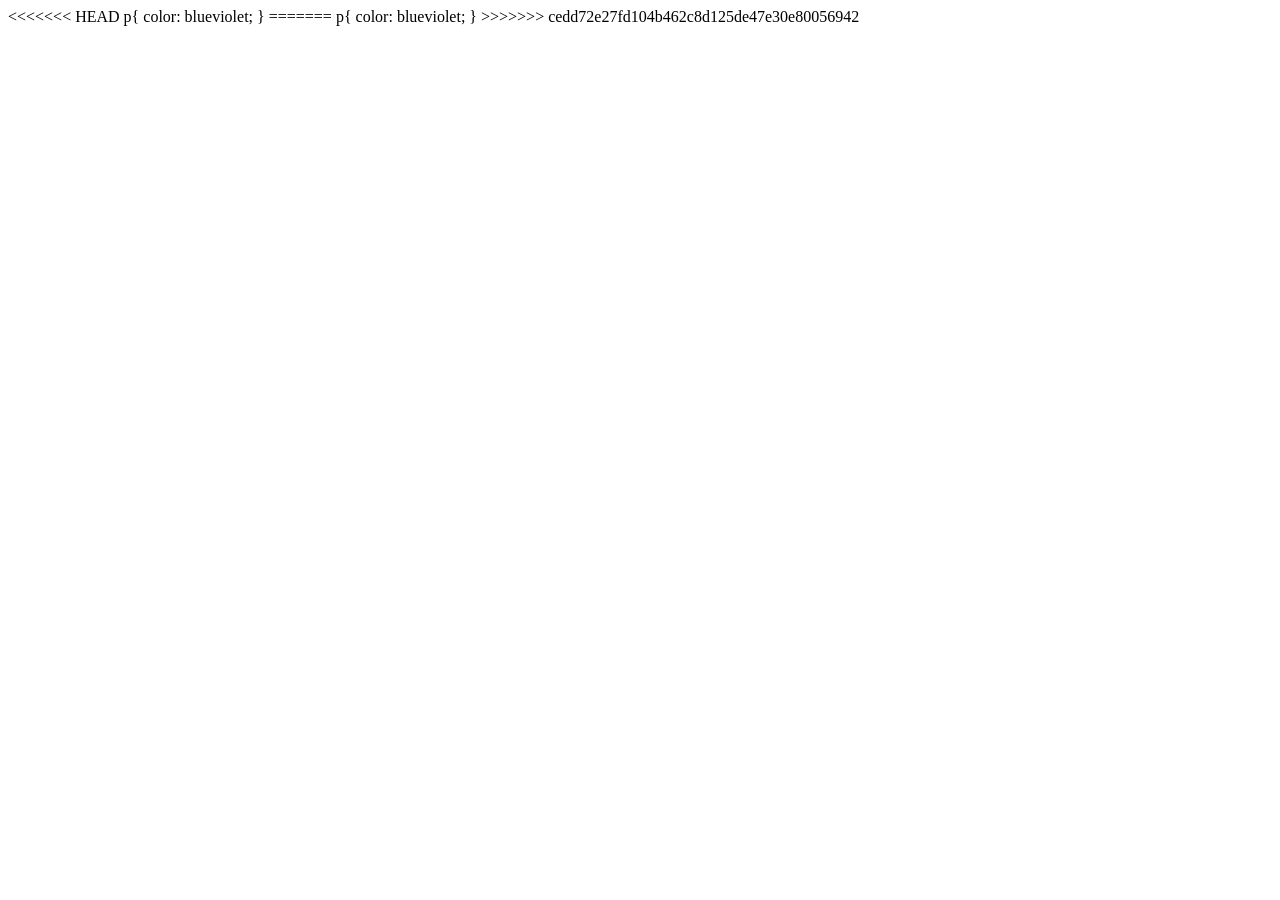
<file: index.html>
<<<<<<< HEAD
<!DOCTYPE html>
<html lang="en">
<head>
    <meta charset="UTF-8">
    <meta name="viewport" content="width=device-width, initial-scale=1.0">
    <title>Document</title>
    <link rel="stylesheet" href="/index.css"
    <style>
        p{
            color: blueviolet;
            
        }
    </style>
</head>
<body>
    
</body>
=======
<!DOCTYPE html>
<html lang="en">
<head>
    <meta charset="UTF-8">
    <meta name="viewport" content="width=device-width, initial-scale=1.0">
    <title>Document</title>
    <link rel="stylesheet" href="/index.css"
    <style>
        p{
            color: blueviolet;
            
        }
    </style>
</head>
<body>
    
</body>
>>>>>>> cedd72e27fd104b462c8d125de47e30e80056942
</html>
</file>
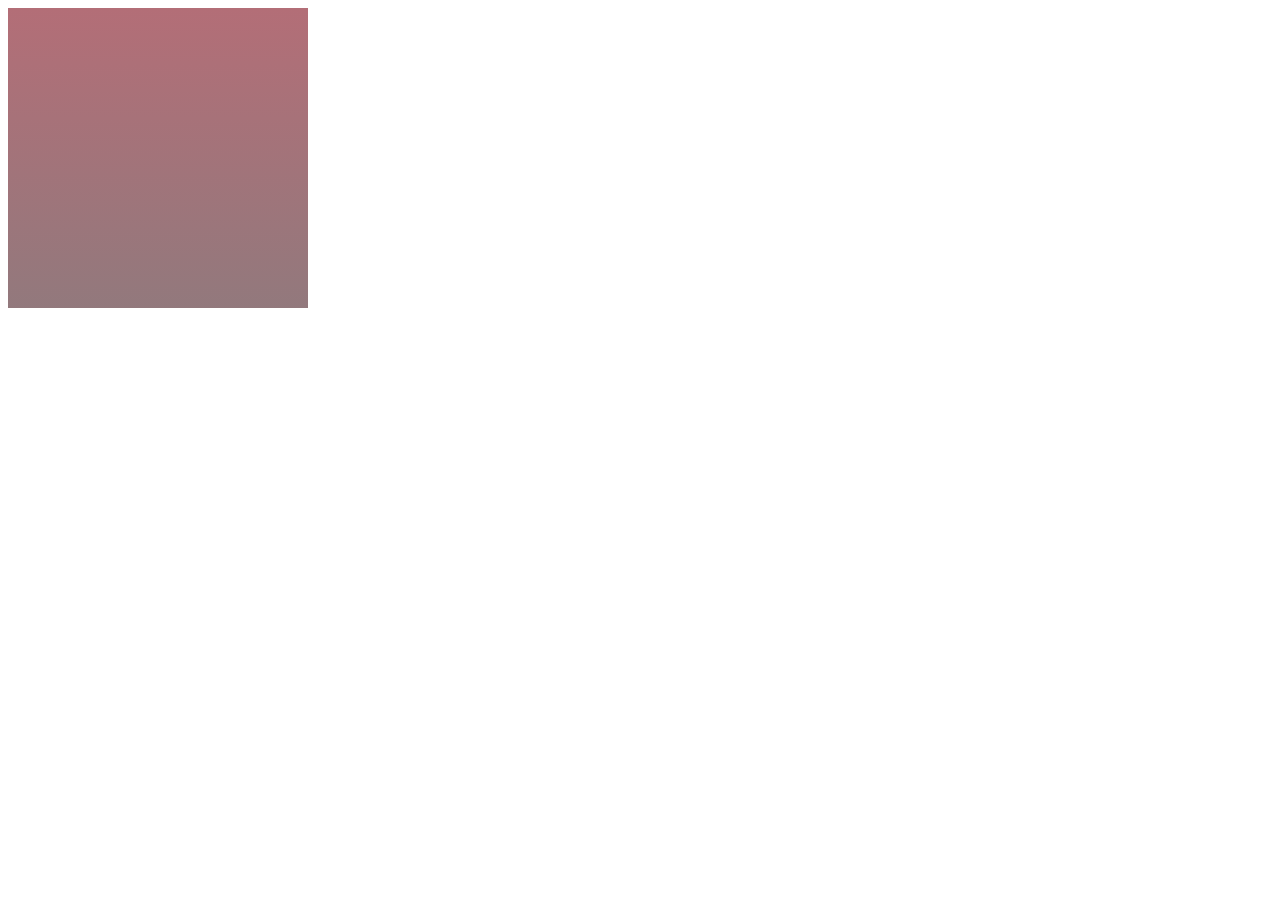
<file: Animation.html>
<!DOCTYPE html>
<html lang="en">
<head>
    <meta charset="UTF-8">
    <meta name="viewport" content="width=device-width, initial-scale=1.0">
    <title>Document</title>
    <link rel="stylesheet" href="./Animation.css">
</head>
<body>
    <div>
    
    </div>
</body>
</html>
</file>
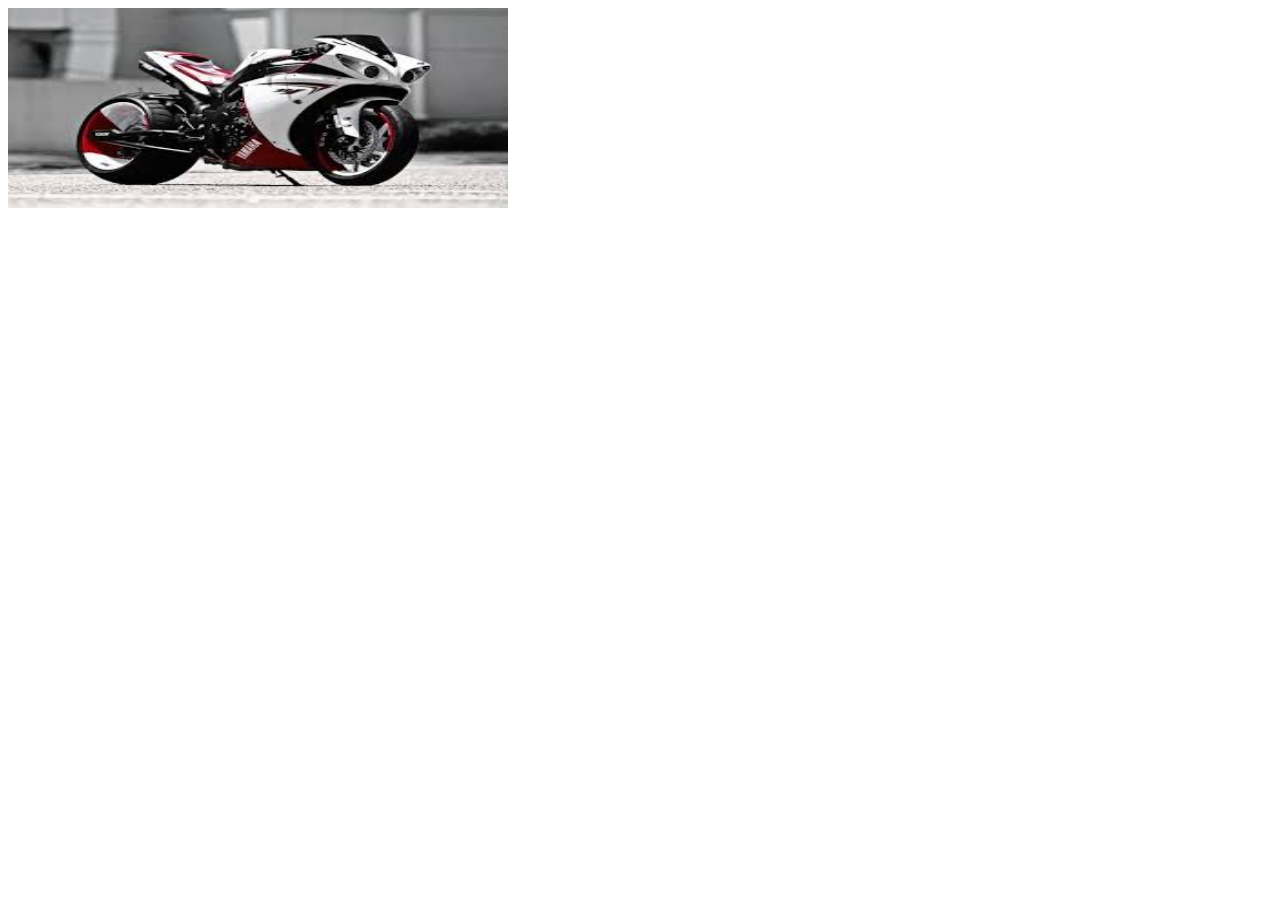
<file: Animationimage.html>
<!DOCTYPE html>
<html lang="en">
<head>
    <meta charset="UTF-8">
    <meta name="viewport" content="width=device-width, initial-scale=1.0">
    <title>Document</title>
    <link rel="stylesheet" href="./Animationimage.css">
</head>
<body>
    <img src="images.jfif" alt="" srcset="">
    
</body>

</html>
</file>
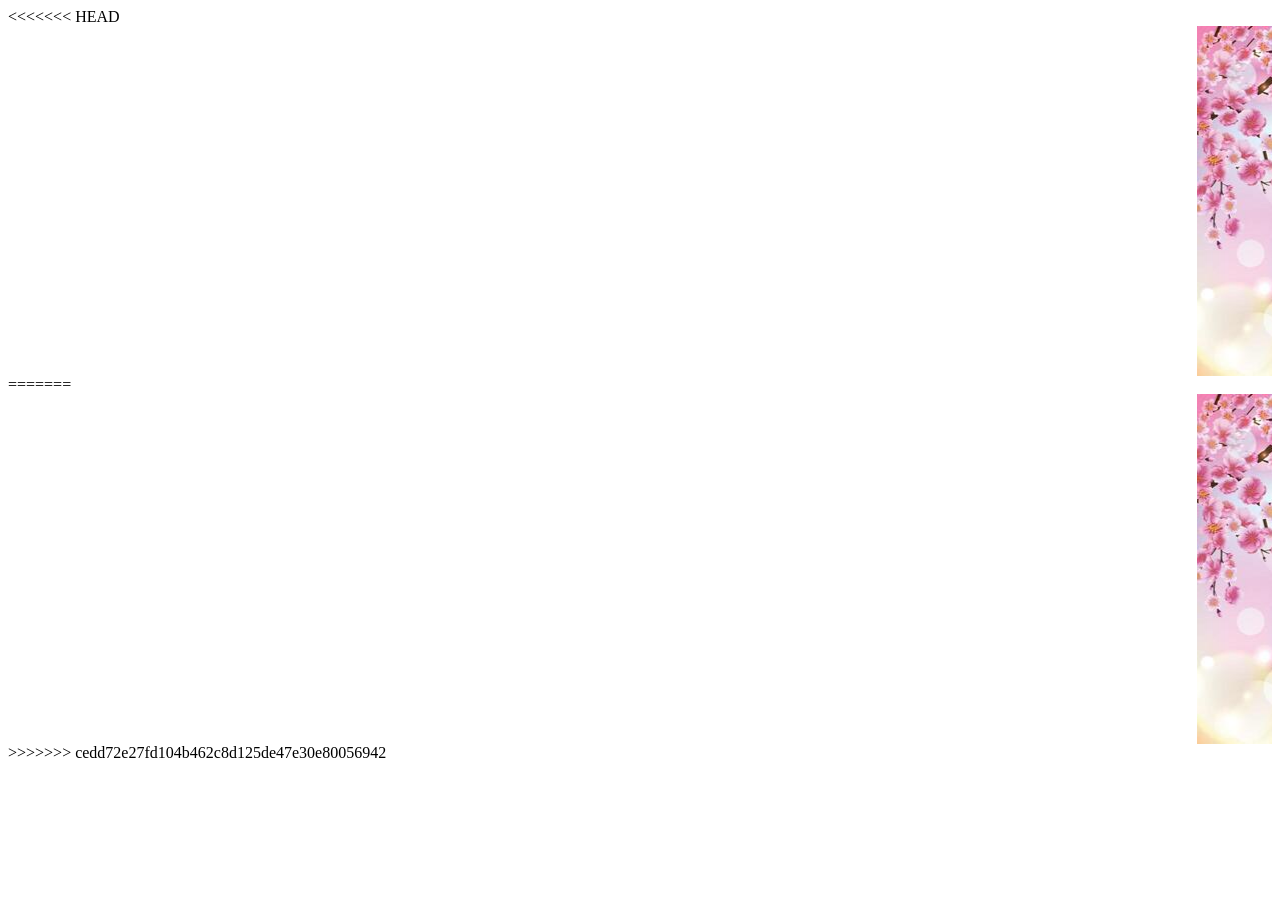
<file: task.html>
<<<<<<< HEAD
<!DOCTYPE html>
<html lang="en">
<head>
    <meta charset="UTF-8">
    <meta name="viewport" content="width=device-width, initial-scale=1.0">
    <title>Document</title>
    <link rel="stylesheet" href="./task.css">
</head>
<body>
    <marquee><img src="beautiful-cherry-blossom-with-bokeh-lights-background-concept-free-vector.jpg"></marquee>
</body>
=======
<!DOCTYPE html>
<html lang="en">
<head>
    <meta charset="UTF-8">
    <meta name="viewport" content="width=device-width, initial-scale=1.0">
    <title>Document</title>
    <link rel="stylesheet" href="./task.css">
</head>
<body>
    <marquee><img src="beautiful-cherry-blossom-with-bokeh-lights-background-concept-free-vector.jpg"></marquee>
</body>
>>>>>>> cedd72e27fd104b462c8d125de47e30e80056942
</html>
</file>
<file: index.css>
<<<<<<< HEAD
i{
    color:orange;
}
p{
    color: green !important;
=======
i{
    color:orange;
}
p{
    color: green !important;
>>>>>>> cedd72e27fd104b462c8d125de47e30e80056942
}
</file>
<file: Animation.css>
div{
    height: 300px;
    width: 300px;
    background: linear-gradient(rgb(179,110,119), rgba(54,7,14,0.54));
    animation: xyz 3s ease-out 5s infinite;
    /* opacity: 0.3; transparent blur  */
}
@keyframes xyz{
    0%{
        background:radial-gradient(rgb(57, 26, 31),rgb(179,38,38,));
        border-radius: 30px;
        transform: rotate(45deg);
        transform: scale(0.4);
    }
    20%{
        background:radial-gradient(rgb(155,54,213),rgb(60,2,80));
        border-radius: 200px;
        transform: rotate(90deg);
        margin-top: 300px;
        transform: scale(1.8);

    }
    40%{
        background:radial-gradient(rgb(248,2,150),rgb(146,42,235));
        border-radius: 30px;
        transform: rotate(90deg);
        margin-left: 500px;
        transform: scale(0.4);
        box-shadow: 10px 10px 10px 10px black;

    }
    60%{
        background:radial-gradient(rgb(200,100,6),rgb(179,38,38));
        border-radius: 200px;
        transform: rotate(180deg);
        transform: scale(1.8);

    }
    80%{
        background: radial-gradient(rgb(179,38),black);
        border-radius: 30px;
        transform: rotate(360deg);
        margin-left: 800px;
        transform: scale(0.4);
    }
}
</file>
<file: Animationimage.css>
img{
    height: 200px;
    width: 500px;
    animation: bike 5s ease-out 2s infinite;
}
body{
    overflow: hidden;
}
@keyframes bike{
    0%{
        margin-left: 100px;
        transform: scale(0.4);
        opacity: 1;

    }
    20%{
        margin-left: 150px;
        transform: scale(1.8);
        opacity: 0.8;
    }
    40%{
        margin-left: 200px;
        transform: scale(0.4);
        opacity: 0.6;

    }
    60%{
        margin-left: 250px;
        transform: scale(1.8);
        opacity: 0.4;
    }
    80%{
        margin-left: 300px;
        transform: scale(0.4);
        opacity: 0.2;

    }
    100%{
        margin-left: 350px;
        transform: scale(1.8);
         opacity: 0.0;
    }


}
</file>
<file: task.css>
<<<<<<< HEAD
img{
    height: 400px;
    width: 400px;
    float: right;
    box-shadow: 30px 30px 40px 40px black;
    /* border-radius: 30px */
    /* border-top-left-radius: 90px
     border-bottom-right-radius: 80px; */
     border-radius: 300px;
     margin-right: 360px;
     margin-top:  90px;

}
=======
img{
    height: 400px;
    width: 400px;
    float: right;
    box-shadow: 30px 30px 40px 40px black;
    /* border-radius: 30px */
    /* border-top-left-radius: 90px
     border-bottom-right-radius: 80px; */
     border-radius: 300px;
     margin-right: 360px;
     margin-top:  90px;

}
>>>>>>> cedd72e27fd104b462c8d125de47e30e80056942
</file>
